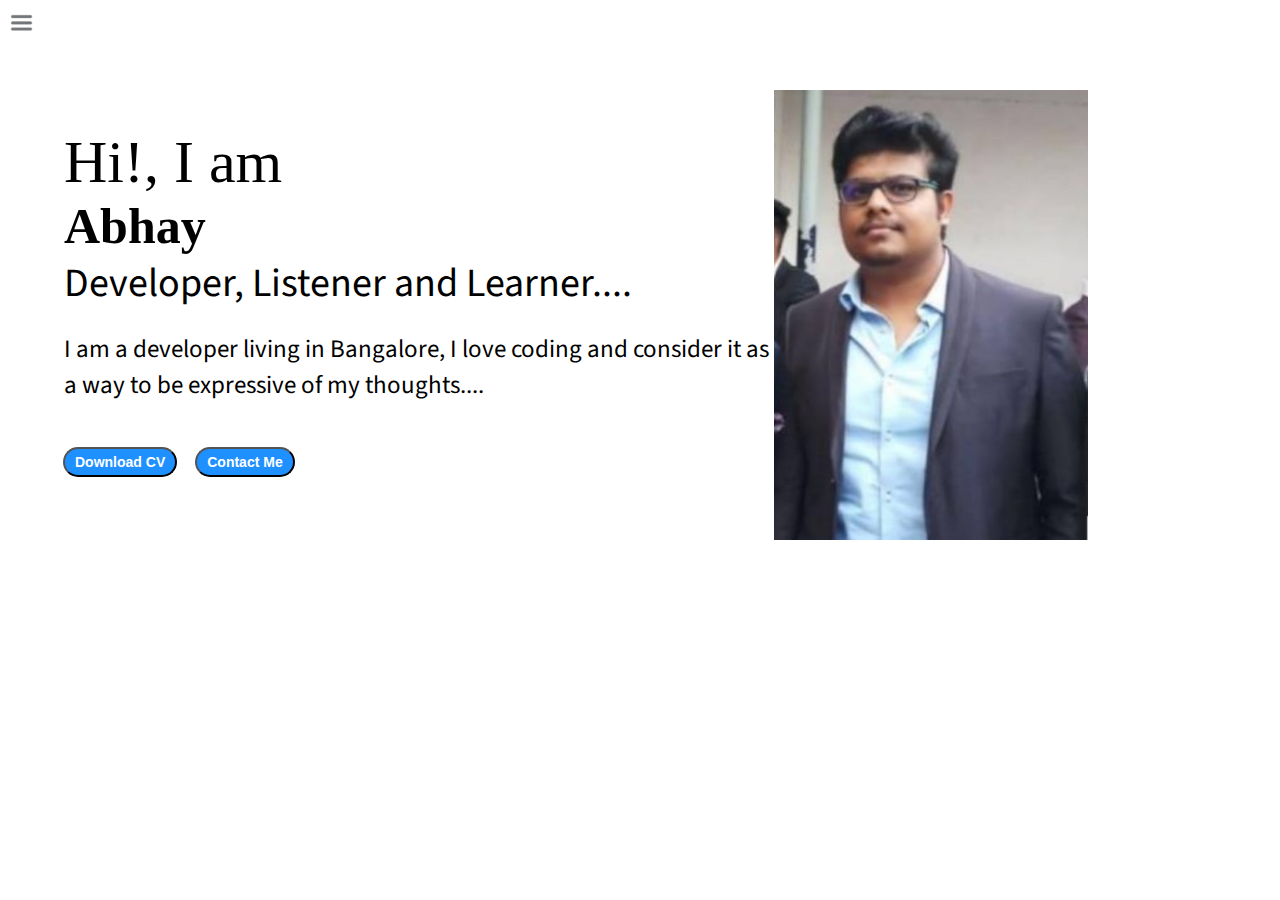
<file: index.html>
<!DOCTYPE html>
<html lang="en">
<head>
    <meta charset="UTF-8">
    <meta http-equiv="X-UA-Compatible" content="IE=edge">
    <meta name="viewport" content="width=device-width, initial-scale=1.0">
    <title>Abhay Pratap Singh, tech geek</title>
    <link rel="stylesheet" href="style.css">
</head>
<body>
    <div class="container">
        <div class="sidebar sidebarGo">
            <nav>
                <ul>
                    <li><a href="/">Home</a></li>
                    <li><a href="/about.html">About Me</a></li>
                    <li><a href="/service.html">Tech Services</a></li>
                    <li><a href="/blogs.html">Blogs</a></li>
                    <li><a href="/contact.html">Contact Me</a></li>
                </ul>
            </nav>
        </div>
        <div class="main">
            <div class="hamburger">
                <img src="ham.png" alt="" class="ham" width="23">
                <img src="close.png" alt="" class="cross" width="23">
            </div>
            <div class="infoContainer">
                <div class="devProfile">
                    <div class="hello">Hi!, I am</div>
                    <div class="name">Abhay</div>
                    <div class="about">Developer, Listener and Learner....</div>
                    <div class="moreAbout">I am a developer living in Bangalore, I love coding and consider it as a way to be expressive of my thoughts....</div>
                    <div class="buttons">
                        <a href="/cv.txt" target="_blank"><button class="btn">Download CV</button></a>
                        <a href="/contact.html"><button class="btn">Contact Me</button></a>
                    </div>
                </div>
                <div class="devPic">
                    <img src="Abhay.jpg" alt="Abhay image">
                </div>
            </div>
        </div>
    </div>
<script src="script.js"></script>
</body>
</html>
</file>
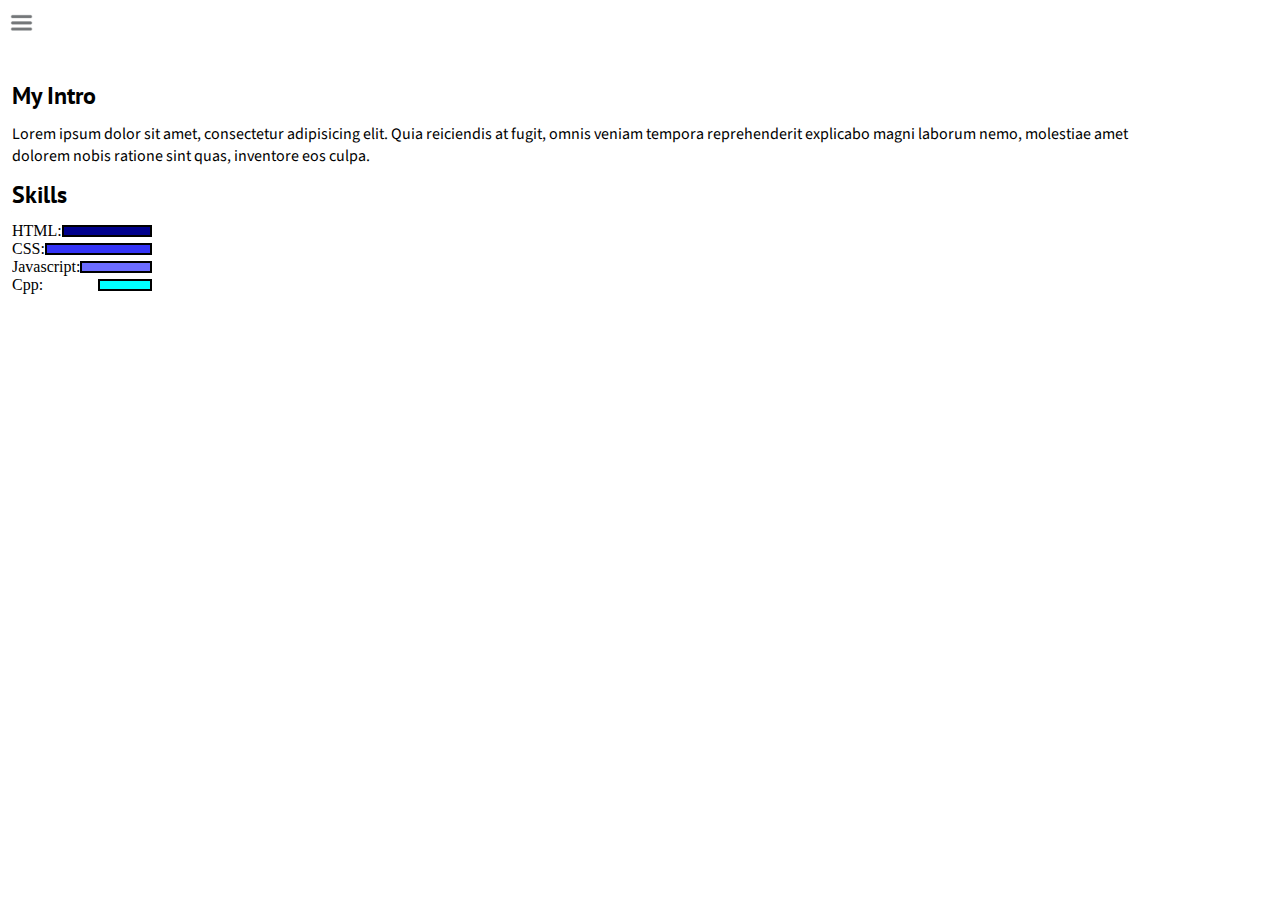
<file: about.html>
<!DOCTYPE html>
<html lang="en">
<head>
    <meta charset="UTF-8">
    <meta http-equiv="X-UA-Compatible" content="IE=edge">
    <meta name="viewport" content="width=device-width, initial-scale=1.0">
    <title>Abhay Pratap Singh, tech geek</title>
    <link rel="stylesheet" href="style.css">
</head>
<body>
    <div class="container">
        <div class="sidebar sidebarGo">
            <nav>
                <ul>
                    <li><a href="/">Home</a></li>
                    <li><a href="/about.html">About Me</a></li>
                    <li><a href="/service.html">Tech Services</a></li>
                    <li><a href="/blogs.html">Blogs</a></li>
                    <li><a href="/contact.html">Contact Me</a></li>
                </ul>
            </nav>
        </div>
        <div class="main">
            <div class="hamburger">
                <img src="ham.png" alt="" class="ham" width="23">
                <img src="close.png" alt="" class="cross" width="23">
            </div>
            <div class="Intro">
                <h2>My Intro</h2>
                <p>Lorem ipsum dolor sit amet, consectetur adipisicing elit. Quia reiciendis at fugit, omnis veniam tempora reprehenderit explicabo magni laborum nemo, molestiae amet dolorem nobis ratione sint quas, inventore eos culpa.</p>
            </div>
            <div class="skillContainer">
                <h2>Skills</h2>
                <div class="skillItem">HTML:<div class="skill t100"></div></div>
                <div class="skillItem">CSS:<div class="skill t75"></div></div>
                <div class="skillItem">Javascript:<div class="skill t50"></div></div>
                <div class="skillItem">Cpp:<div class="skill t25"></div></div>
            </div>
            <!-- toDO add your projects -->
            <!-- <div class="projects"></div> -->
        </div>
    </div>
    <script src="script.js"></script>
</body>
</html>
</file>
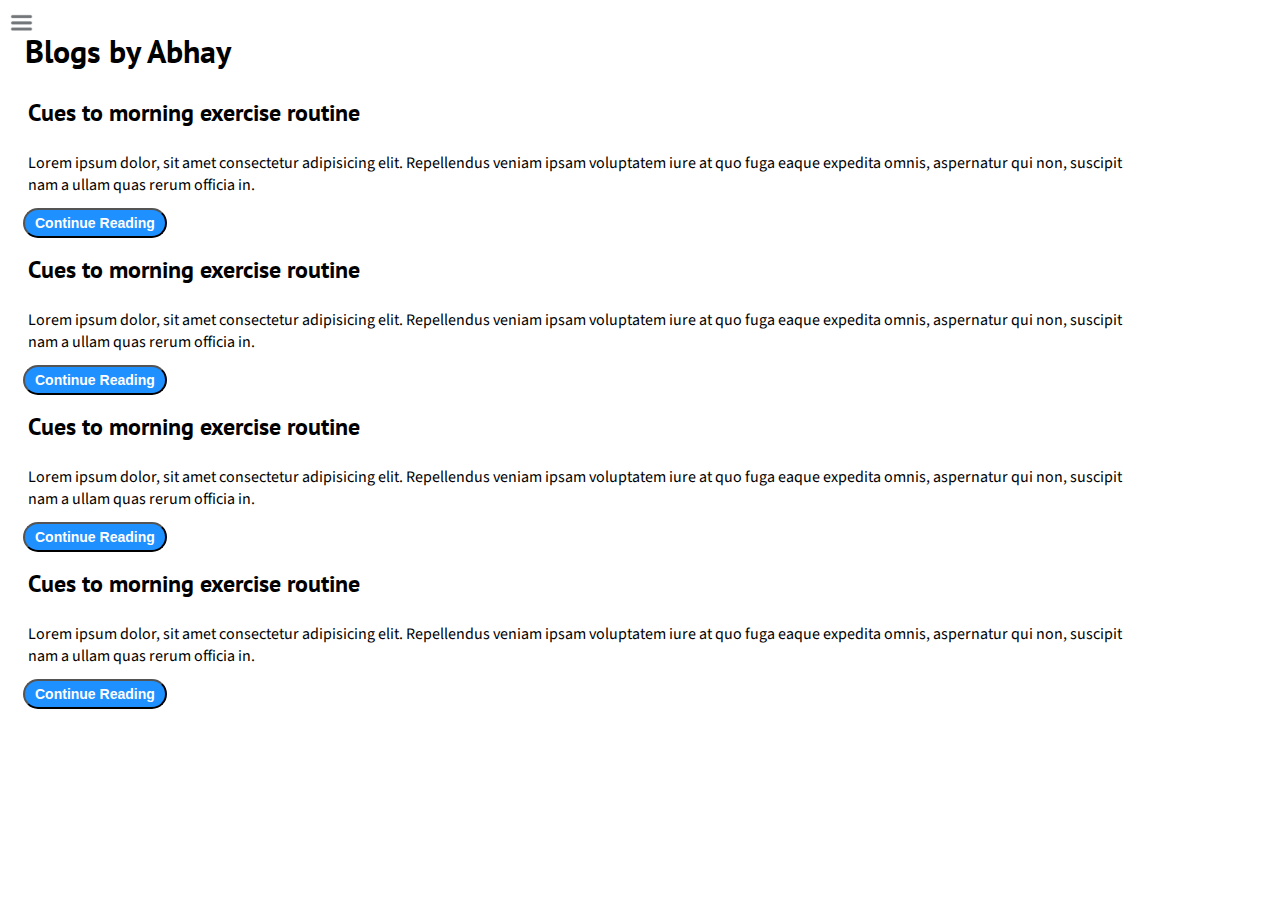
<file: blogs.html>
<!DOCTYPE html>
<html lang="en">
<head>
    <meta charset="UTF-8">
    <meta http-equiv="X-UA-Compatible" content="IE=edge">
    <meta name="viewport" content="width=device-width, initial-scale=1.0">
    <title>Abhay Pratap Singh, tech geek</title>
    <link rel="stylesheet" href="style.css">
</head>
<body>
    <div class="container">
        <div class="sidebar sidebarGo">
            <nav>
                <ul>
                    <li><a href="/">Home</a></li>
                    <li><a href="/about.html">About Me</a></li>
                    <li><a href="/service.html">Tech Services</a></li>
                    <li><a href="/blogs.html">Blogs</a></li>
                    <li><a href="/contact.html">Contact Me</a></li>
                </ul>
            </nav>
        </div>
        <div class="main">
            <div class="hamburger">
                <img src="ham.png" alt="" class="ham" width="23">
                <img src="close.png" alt="" class="cross" width="23">
            </div>
            <div class="blogs">
                <h1>Blogs by Abhay</h1>
                <!-- On continue reading would direct to the blog page  -->
                <div class="blogItem">
                    <h2>Cues to morning exercise routine</h2>
                    <p>Lorem ipsum dolor, sit amet consectetur adipisicing elit. Repellendus veniam ipsam voluptatem iure at quo fuga eaque expedita omnis, aspernatur qui non, suscipit nam a ullam quas rerum officia in.</p>
                    <button class="btn">Continue Reading</button>
                </div>
                <div class="blogItem">
                    <h2>Cues to morning exercise routine</h2>
                    <p>Lorem ipsum dolor, sit amet consectetur adipisicing elit. Repellendus veniam ipsam voluptatem iure at quo fuga eaque expedita omnis, aspernatur qui non, suscipit nam a ullam quas rerum officia in.</p>
                    <button class="btn">Continue Reading</button>
                </div>
                <div class="blogItem">
                    <h2>Cues to morning exercise routine</h2>
                    <p>Lorem ipsum dolor, sit amet consectetur adipisicing elit. Repellendus veniam ipsam voluptatem iure at quo fuga eaque expedita omnis, aspernatur qui non, suscipit nam a ullam quas rerum officia in.</p>
                    <button class="btn">Continue Reading</button>
                </div>
                <div class="blogItem">
                    <h2>Cues to morning exercise routine</h2>
                    <p>Lorem ipsum dolor, sit amet consectetur adipisicing elit. Repellendus veniam ipsam voluptatem iure at quo fuga eaque expedita omnis, aspernatur qui non, suscipit nam a ullam quas rerum officia in.</p>
                    <button class="btn">Continue Reading</button>
                </div>
            </div>
        </div>
    </div>
    <script src="script.js"></script>
</body>
</html>
</file>
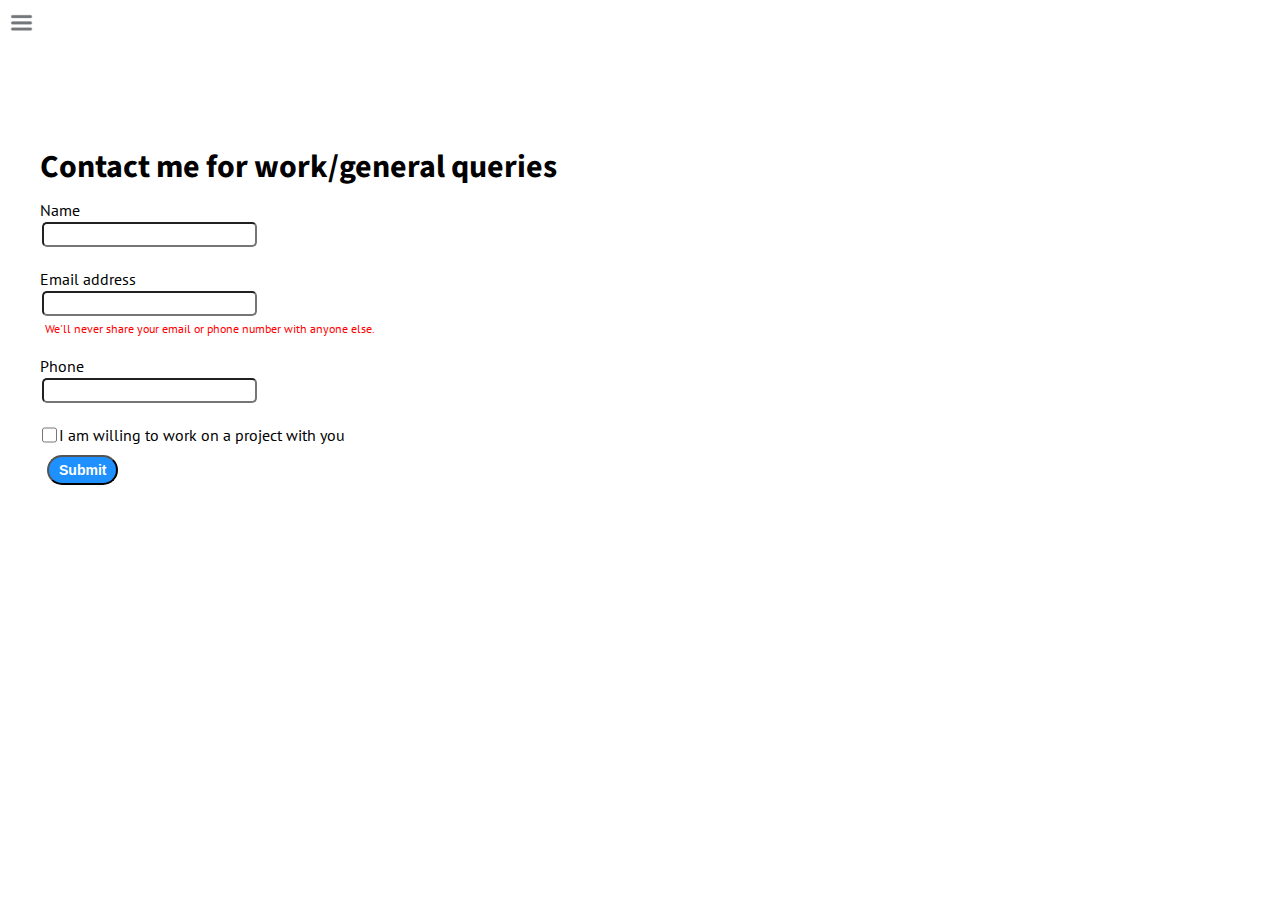
<file: contact.html>
<!DOCTYPE html>
<html lang="en">
<head>
    <meta charset="UTF-8">
    <meta http-equiv="X-UA-Compatible" content="IE=edge">
    <meta name="viewport" content="width=device-width, initial-scale=1.0">
    <title>Abhay Pratap Singh, tech geek</title>
    <link rel="stylesheet" href="style.css">
</head>
<body>
    <div class="container">
        <div class="sidebar sidebarGo">
            <nav>
                <ul>
                    <li><a href="/">Home</a></li>
                    <li><a href="/about.html">About Me</a></li>
                    <li><a href="/service.html">Tech Services</a></li>
                    <li><a href="/blogs.html">Blogs</a></li>
                    <li><a href="/contact.html">Contact Me</a></li>
                </ul>
            </nav>
        </div>
        <div class="main">
            <div class="hamburger">
                <img src="ham.png" alt="" class="ham" width="23">
                <img src="close.png" alt="" class="cross" width="23">
            </div>
            <div class="contactForm">
                <h1>Contact me for work/general queries</h1>
                <form>
                    <div class="mb-3">
                        <label for="cleintName" class="form-label">Name</label>
                        <input type="name" class="form-control" id="cleintName">
                    </div>
                    <div class="mb-3">
                    <label for="cleintEmail" class="form-label">Email address</label>
                    <input type="email" class="form-control" id="cleintEmail" aria-describedby="emailHelp">
                    <div id="emailHelp" class="form-text">We'll never share your email or phone number with anyone else.</div>
                    </div>
                    <div class="mb-3">
                    <label for="clientPhone" class="form-label">Phone</label>
                    <input type="tel" class="form-control" id="clientPhone">
                    </div>
                    <div class="mb-3" id="form-check">
                    <input type="checkbox" class="form-check-input" id="isClient">
                    <label class="form-check-label" for="isClient">I am willing to work on a project with you</label>
                    </div>
                    <button type="submit" class="btn btn-primary">Submit</button>
                </form>
            </div>
        </div>
    </div>
    <script src="script.js"></script>
</body>
</html>
</file>
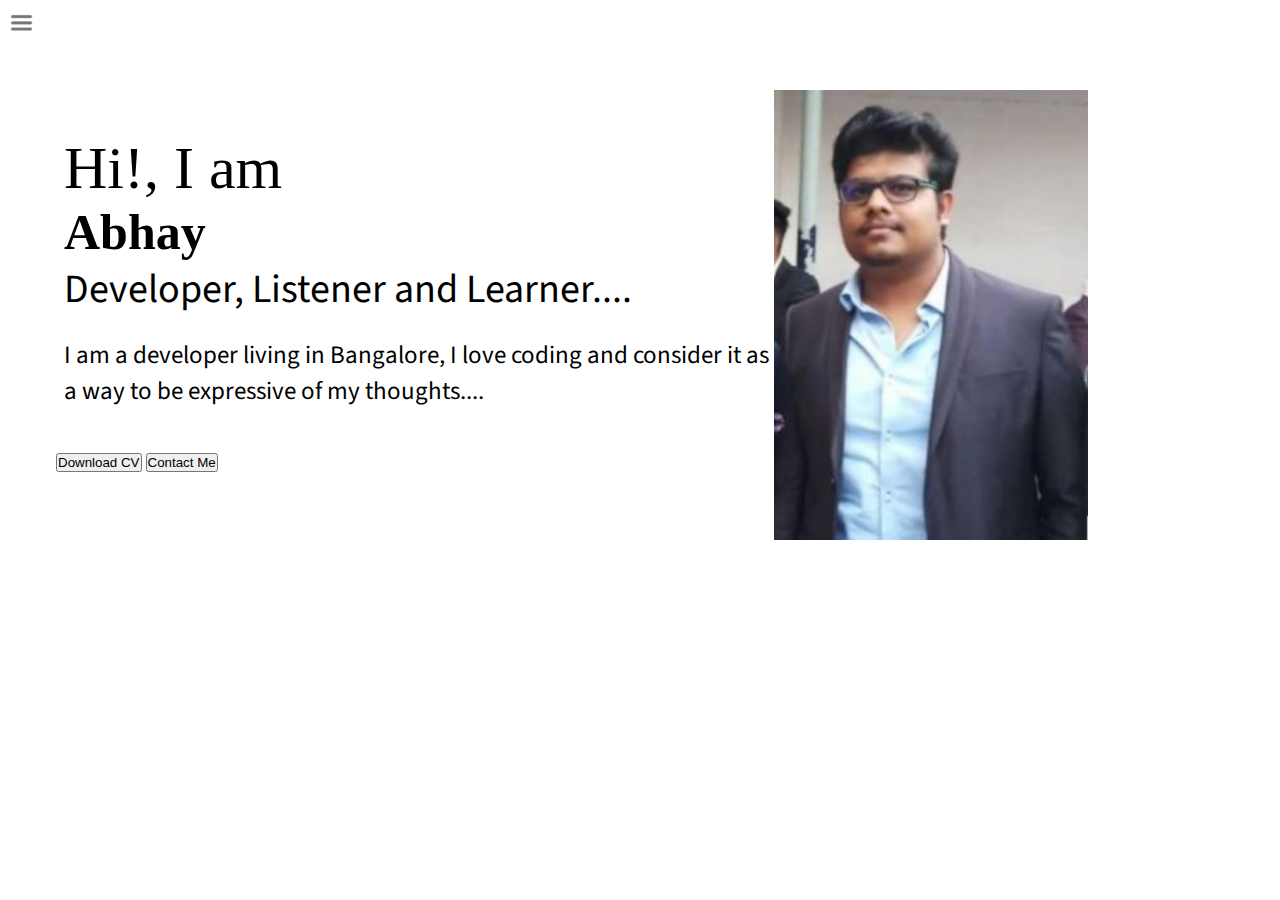
<file: service.html>
<!DOCTYPE html>
<html lang="en">
<head>
    <meta charset="UTF-8">
    <meta http-equiv="X-UA-Compatible" content="IE=edge">
    <meta name="viewport" content="width=device-width, initial-scale=1.0">
    <title>Abhay Pratap Singh, tech geek</title>
    <link rel="stylesheet" href="style.css">
</head>
<body>
    <div class="container">
        <div class="sidebar sidebarGo">
            <nav>
                <ul>
                    <li><a href="/">Home</a></li>
                    <li><a href="/about.html">About Me</a></li>
                    <li><a href="/service.html">Tech Services</a></li>
                    <li><a href="/blogs.html">Blogs</a></li>
                    <li><a href="/contact.html">Contact Me</a></li>
                </ul>
            </nav>
        </div>
        <div class="main">
            <div class="hamburger">
                <img src="ham.png" alt="" class="ham" width="23">
                <img src="close.png" alt="" class="cross" width="23">
            </div>
            <div class="infoContainer">
                <div class="devProfile">
                    <div class="hello">Hi!, I am</div>
                    <div class="name">Abhay</div>
                    <div class="about">Developer, Listener and Learner....</div>
                    <div class="moreAbout">I am a developer living in Bangalore, I love coding and consider it as a way to be expressive of my thoughts....</div>
                    <div class="buttons">
                        <button>Download CV</button>
                        <button>Contact Me</button>
                    </div>
                </div>
                <div class="devPic">
                    <img src="Abhay.jpg" alt="Abhay image">
                </div>
            </div>
        </div>
    </div>
    <script src="script.js"></script>
</body>
</html>
</file>
<file: style.css>
@import url('https://fonts.googleapis.com/css2?family=PT+Sans:wght@700&display=swap');
@import url('https://fonts.googleapis.com/css2?family=Source+Sans+Pro:wght@300&display=swap');

*{
    margin: 0;
    padding: 0; 
 }

.sidebar{
    background-color: rgb(178, 176, 176);
    width: 234px;
    font-family: 'PT Sans', sans-serif;
    transition: transform 0.3s ease-in;
}

/* apply style to the nav bar under the sidebar class */
.sidebar nav{
    padding: 15px;
}

/* styles to the li elements */
.sidebar nav li{
    list-style: none;
    padding: 30px 0;
    font-size: 21px;
}

.sidebar nav li a{
    text-decoration: none;
    color: black;
}

.main{
    /* background-color: yellow; */
    width: 90vw;
}

/* display as flex means to have two sections and offers space distribution between the items in the given div class */
.container{
    display: flex;
    height: 100vh;
}

.infoContainer{
    /* background-color: blue; */
    margin: 90px auto;
    height: 50vh;
    width: 80vw;
    display: flex;
    justify-content: space-around;
}

.devProfile{
    display: flex;
    flex-direction: column;
    justify-content: center;
}

.hello{
    font-size: 60px;
}

.name{
    font-size: 50px;
    font-weight: bold;
}

.about{
    font-size: 40px;
    font-family: 'Source Sans Pro', sans-serif;
}

.moreAbout{
    font-size: 25px;
    font-family: 'Source Sans Pro', sans-serif;
    margin: 19px 0px;
}

.buttons{
    margin: 25px -8px
}

.btn{
    border-radius: 15px;
    font-size: 14px;
    color: white;
    background-color: dodgerblue;
    font-weight: bold;
    margin: 0 7px;
    padding: 5px 10px;
    cursor: pointer;
}

.btn:hover{
    background-color: white;
    color: dodgerblue;
}

.devPic img{
    height: 50vh;
}

.Intro{
    margin-top: 80px;
}

.blogs{
    margin-top: 30px;
}

.contactForm{
    font-family: 'PT Sans', sans-serif;
    padding: 0 40px;
    padding-top: 144px;
}

.contactForm h1{
    font-family: 'Source Sans Pro', sans-serif;
}

.contactForm form div{
    padding: 10px 0;
    display: flex;
    flex-direction: column;
}

.contactForm form div input{
    width: 16vw;
    border-radius: 5px;
    margin: 2px;
    padding: 3px;
}

#emailHelp{
    font-size: 12px;
    color: red;
    margin: 0 5px;
    padding: 3px 0 0 0;
}

#form-check{
    flex-direction: row;
}

#form-check input{
    width: 15px;
}

.blogs h1{
    margin: 25px;
    font-family: 'PT Sans', sans-serif;
}

.blogItem{
    margin: 16px;
}

.blogItem h2{
    padding-bottom: 12px;
}

h2{
    font-family: 'PT Sans', sans-serif;
    margin: 12px;
}

p{
    font-family: 'Source Sans Pro', sans-serif;
    margin: 12px;
}

.skillItem{
    display: flex;
    align-items: center;
    justify-content: space-between;
    padding-right: 1000px;
    padding-left: 12px;
}

.skill{
    width: 168px;
    height: 8px;
    background-color: blue;
    border: 2px solid black;
}

.t100{
    width: 200px;
    background-color: darkblue;
}

.t75{
    width: 150px;
    background-color: rgb(52, 52, 246);
}

.t50{
    width: 100px;
    background-color: rgb(108, 108, 255);
}

.t25{
    width: 50px;
    background-color: aqua;
}


.hamburger{
    position: absolute;
    cursor: pointer;
    left: 3px;
    top: 3px;
}

.ham{
    margin-top: 8px;
    margin-left: 7px;
}
.cross{
    margin-left: 187px;
    margin-top: 8px;
}

.sidebarGo{
    transform: translate(-234px, 0px);
    position: absolute;
}
</file>
